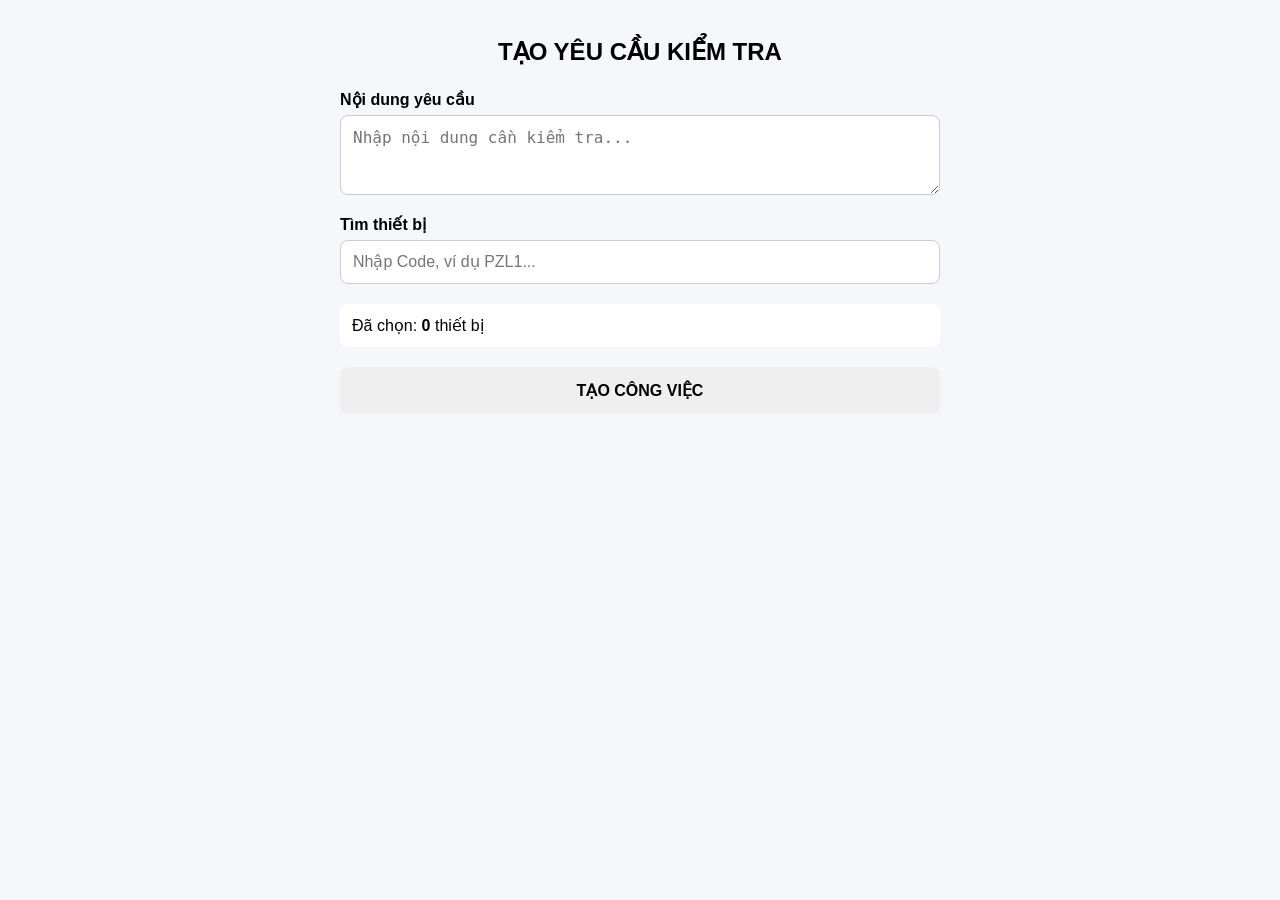
<file: index.html>
<!DOCTYPE html>
<html lang="vi">
<head>
  <meta charset="UTF-8">
  <meta name="viewport" content="width=device-width, initial-scale=1.0">
  <title>Kiểm tra thiết bị</title>

  <link rel="stylesheet" href="style.css">

  <script src="https://telegram.org/js/telegram-web-app.js"></script>
</head>

<body>

<div class="container">

  <h2>TẠO YÊU CẦU KIỂM TRA</h2>

  <label>Nội dung yêu cầu</label>
  <textarea
    id="requestContent"
    placeholder="Nhập nội dung cần kiểm tra..."
  ></textarea>

  <label>Tìm thiết bị</label>

  <input
    type="text"
    id="searchInput"
    placeholder="Nhập Code, ví dụ PZL1..."
  >

  <div id="status"></div>

  <div id="results"></div>

  <div class="selected-box">
    Đã chọn:
    <strong id="selectedCount">0</strong>
    thiết bị
  </div>

  <div id="selectedList"></div>

  <button id="createJobBtn">
    TẠO CÔNG VIỆC
  </button>

</div>

<script src="app.js"></script>

</body>
</html>
</file>
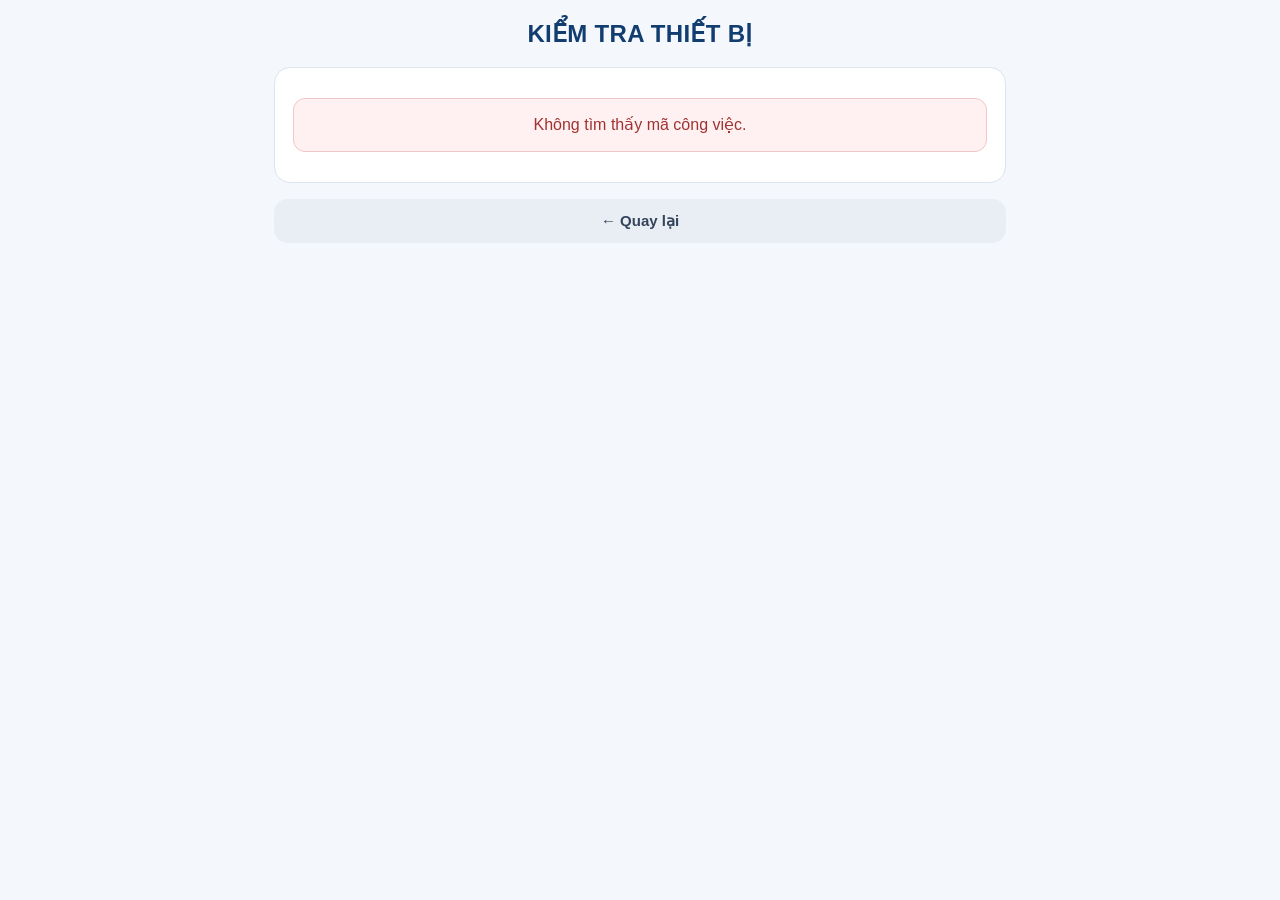
<file: inspect.html>
<!DOCTYPE html>
<html lang="vi">

<head>

  <meta charset="UTF-8">

  <meta
    name="viewport"
    content="width=device-width, initial-scale=1.0, viewport-fit=cover"
  >

  <title>Kiểm tra thiết bị</title>

  <link
    rel="stylesheet"
    href="./inspect.css"
  >

  <script src="https://telegram.org/js/telegram-web-app.js"></script>

  <style>

    /* =====================================================
       BASE
    ===================================================== */

    * {
      box-sizing: border-box;
    }

    body {
      margin: 0;
      padding: 0;
      background: #f4f7fb;
      font-family:
        Arial,
        Helvetica,
        sans-serif;
      color: #172033;
    }

    button,
    input,
    select,
    textarea {
      font-family: inherit;
    }

    .hidden {
      display: none !important;
    }


    /* =====================================================
       MAIN CONTAINER
    ===================================================== */

    .app-container {
      width: 100%;
      max-width: 760px;
      margin: 0 auto;
      padding:
        18px
        14px
        40px;
    }


    /* =====================================================
       TITLE
    ===================================================== */

    .page-title {
      margin-bottom: 18px;
      text-align: center;
    }

    .page-title h1 {
      margin: 0;
      font-size: 24px;
      line-height: 1.3;
      font-weight: 800;
      color: #123d70;
      letter-spacing: 0.3px;
    }


    /* =====================================================
       LOADING
    ===================================================== */

    .loading-card {
      background: #ffffff;
      border: 1px solid #dce4ee;
      border-radius: 16px;
      padding: 18px;
      text-align: center;
      color: #526176;
      margin-bottom: 16px;
    }


    /* =====================================================
       JOB INFORMATION
    ===================================================== */

    .job-info-grid {
      display: grid;
      grid-template-columns:
        repeat(2, minmax(0, 1fr));
      gap: 12px;
      margin-bottom: 24px;
    }


    .info-card {
      background: #ffffff;
      border: 1px solid #dce4ee;
      border-radius: 16px;
      padding: 15px 16px;
      min-width: 0;

      box-shadow:
        0 4px 14px
        rgba(15, 23, 42, 0.045);
    }


    .info-card.full-width {
      grid-column: 1 / -1;
    }


    .info-label {
      margin-bottom: 6px;
      font-size: 13px;
      line-height: 1.3;
      color: #718096;
      font-weight: 600;
    }


    .info-value {
      font-size: 16px;
      line-height: 1.45;
      color: #182235;
      font-weight: 700;
      word-break: break-word;
    }


    .info-value-number {
      font-size: 22px;
      color: #123d70;
    }


    .info-value-status {
      font-size: 17px;
      color: #167647;
    }


    /* =====================================================
       SECTION
    ===================================================== */

    .section {
      margin-top: 24px;
    }


    .section h2 {
      margin:
        0
        0
        12px;

      font-size: 18px;
      line-height: 1.4;
      color: #172033;
      font-weight: 800;
    }


    /* =====================================================
       DEVICE TYPE
    ===================================================== */

    .device-type-grid {
      display: grid;
      grid-template-columns:
        repeat(2, minmax(0, 1fr));
      gap: 10px;
    }


    .device-type-button {
      width: 100%;
      min-height: 72px;
      padding: 13px 14px;

      border:
        1px solid
        #d9e2ec;

      border-radius: 15px;

      background: #ffffff;

      color: #172033;

      text-align: left;

      cursor: pointer;

      box-shadow:
        0 3px 10px
        rgba(15, 23, 42, 0.04);
    }


    .device-type-button.active {
      border:
        2px solid
        #2878c7;

      background: #edf6ff;
    }


    .device-type-name {
      font-size: 15px;
      font-weight: 800;
      line-height: 1.35;
    }


    .device-type-count {
      margin-top: 5px;
      font-size: 13px;
      color: #66768b;
      line-height: 1.35;
    }


    /* =====================================================
       DEVICE LIST
    ===================================================== */

    .device-list {
      display: flex;
      flex-direction: column;
      gap: 10px;
    }


    .device-button {
      width: 100%;
      padding: 14px 15px;

      border:
        1px solid
        #d9e2ec;

      border-radius: 15px;

      background: #ffffff;

      text-align: left;

      cursor: pointer;

      box-shadow:
        0 3px 10px
        rgba(15, 23, 42, 0.04);
    }


    .device-button.active {
      border:
        2px solid
        #2878c7;

      background: #edf6ff;
    }


    .device-code {
      font-size: 16px;
      font-weight: 800;
      color: #172033;
    }


    .device-meta {
      margin-top: 5px;
      font-size: 13px;
      line-height: 1.45;
      color: #6c7b90;
    }


    /* =====================================================
       SELECTED DEVICE
    ===================================================== */

    .selected-device-section {
      margin-top: 24px;
      margin-bottom: 18px;
    }


    .selected-device-card {
      background: #edf6ff;

      border:
        1px solid
        #b9d7f4;

      border-radius: 16px;

      padding: 15px 17px;
    }


    .selected-device-label {
      font-size: 13px;
      font-weight: 600;
      color: #5d7087;
      margin-bottom: 5px;
    }


    .selected-device-code {
      font-size: 20px;
      font-weight: 800;
      color: #145a9c;
      word-break: break-word;
    }


    /* =====================================================
       PROCEDURE
    ===================================================== */

    .procedure-list {
      display: flex;
      flex-direction: column;
      gap: 14px;
    }


    .procedure-step {
      overflow: hidden;

      background: #ffffff;

      border:
        1px solid
        #dce4ee;

      border-radius: 17px;

      box-shadow:
        0 4px 14px
        rgba(15, 23, 42, 0.045);
    }


    .step-header {
      display: flex;
      align-items: center;
      gap: 10px;

      padding:
        13px
        15px;

      background: #f5f9fd;

      border-bottom:
        1px solid
        #e2e8f0;
    }


    .step-number {
      width: 30px;
      height: 30px;

      flex:
        0 0
        30px;

      display: flex;
      align-items: center;
      justify-content: center;

      border-radius: 50%;

      background: #226eb5;
      color: #ffffff;

      font-size: 14px;
      font-weight: 800;
    }


    .step-title {
      font-size: 15px;
      line-height: 1.4;
      font-weight: 800;
      color: #172033;
    }


    .step-body {
      padding: 15px;
    }


    .step-info {
      margin-bottom: 13px;
    }


    .step-info-title {
      margin-bottom: 4px;
      font-size: 13px;
      font-weight: 700;
      color: #607086;
    }


    .step-info-content {
      font-size: 14px;
      line-height: 1.5;
      color: #263449;
    }


    /* =====================================================
       FORM
    ===================================================== */

    .form-group {
      margin-top: 14px;
    }


    .form-label {
      display: block;
      margin-bottom: 6px;

      font-size: 14px;
      font-weight: 700;
      color: #34445a;
    }


    input[type="text"],
    input[type="number"],
    select,
    textarea {

      width: 100%;

      border:
        1px solid
        #cfd9e5;

      border-radius: 12px;

      background: #ffffff;

      padding:
        11px
        12px;

      font-size: 16px;

      color: #172033;

      outline: none;
    }


    textarea {
      min-height: 82px;
      resize: vertical;
    }


    input:focus,
    select:focus,
    textarea:focus {

      border-color: #2878c7;

      box-shadow:
        0 0 0 3px
        rgba(40, 120, 199, 0.10);
    }


    .number-row {
      display: flex;
      align-items: stretch;
      gap: 8px;
    }


    .number-row input {
      flex: 1;
      min-width: 0;
    }


    .unit-box {
      display: flex;
      align-items: center;
      justify-content: center;

      min-width: 65px;

      padding:
        0
        10px;

      border:
        1px solid
        #cfd9e5;

      border-radius: 12px;

      background: #f4f7fa;

      font-size: 14px;
      font-weight: 700;
      color: #53647a;
    }


    /* =====================================================
       PHOTO
    ===================================================== */

    .photo-box {
      margin-top: 15px;

      padding: 13px;

      background: #f8fafc;

      border:
        1px dashed
        #b9c7d6;

      border-radius: 13px;
    }


    .photo-title {
      font-size: 14px;
      font-weight: 800;
      color: #34445a;
    }


    .photo-required {
      margin:
        4px
        0
        10px;

      font-size: 12px;
      color: #d05656;
    }


    .photo-preview {
      display: grid;

      grid-template-columns:
        repeat(3, minmax(0, 1fr));

      gap: 7px;

      margin-top: 10px;
    }


    .photo-preview img {
      width: 100%;
      aspect-ratio: 1 / 1;

      object-fit: cover;

      border-radius: 9px;

      border:
        1px solid
        #dce4ee;
    }


    /* =====================================================
       BUTTONS
    ===================================================== */

    .btn {
      width: 100%;

      border: 0;

      border-radius: 14px;

      padding:
        13px
        16px;

      font-size: 15px;
      font-weight: 800;

      cursor: pointer;
    }


    .btn-primary {
      background: #1769aa;
      color: #ffffff;
    }


    .btn-secondary {
      background: #e9eef4;
      color: #34445a;
    }


    .btn:disabled {
      opacity: 0.6;
      cursor: not-allowed;
    }


    /* =====================================================
       SAVE
    ===================================================== */

    .save-section {
      margin-top: 20px;
    }


    .btn-save {
      min-height: 52px;

      font-size: 16px;

      box-shadow:
        0 6px 16px
        rgba(23, 105, 170, 0.18);
    }


    /* =====================================================
       BOTTOM
    ===================================================== */

    .bottom-actions {
      margin-top: 14px;
      padding-bottom: env(safe-area-inset-bottom);
    }


    /* =====================================================
       ERROR
    ===================================================== */

    .error-box {
      padding: 14px;

      background: #fff1f1;

      border:
        1px solid
        #f0c6c6;

      border-radius: 12px;

      color: #a13232;

      line-height: 1.5;
    }


    /* =====================================================
       MOBILE
    ===================================================== */

    @media (max-width: 600px) {

      .app-container {
        padding:
          16px
          12px
          34px;
      }


      .page-title h1 {
        font-size: 22px;
      }


      /*
        Trên điện thoại vẫn giữ:
        Mã công việc + Người yêu cầu: 2 ô
        Tổng thiết bị + Trạng thái: 2 ô
      */

      .job-info-grid {
        gap: 9px;
      }


      .info-card {
        padding: 13px 12px;
        border-radius: 14px;
      }


      .info-label {
        font-size: 12px;
      }


      .info-value {
        font-size: 14px;
      }


      .info-value-number {
        font-size: 20px;
      }


      .info-value-status {
        font-size: 14px;
      }


      .device-type-grid {
        grid-template-columns: 1fr;
      }

    }

  </style>

</head>


<body>

  <main class="app-container">


    <!-- =====================================================
         TITLE
    ====================================================== -->

    <section class="page-title">

      <h1>
        KIỂM TRA THIẾT BỊ
      </h1>

    </section>



    <!-- =====================================================
         LOADING
    ====================================================== -->

    <section
      id="loading"
      class="loading-card"
    >

      Đang tải dữ liệu...

    </section>



    <!-- =====================================================
         JOB INFORMATION
    ====================================================== -->

    <section
      id="jobInfo"
      class="job-info-grid hidden"
    >


      <!-- MÃ CÔNG VIỆC -->

      <div class="info-card">

        <div class="info-label">
          Mã công việc
        </div>

        <div
          id="jobId"
          class="info-value"
        >
          -
        </div>

      </div>



      <!-- NGƯỜI YÊU CẦU -->

      <div class="info-card">

        <div class="info-label">
          Người yêu cầu
        </div>

        <div
          id="jobRequester"
          class="info-value"
        >
          -
        </div>

      </div>



      <!-- NỘI DUNG CÔNG VIỆC -->

      <div class="info-card full-width">

        <div class="info-label">
          Nội dung công việc
        </div>

        <div
          id="jobRequest"
          class="info-value"
        >
          -
        </div>

      </div>



      <!-- TỔNG THIẾT BỊ -->

      <div class="info-card">

        <div class="info-label">
          Tổng thiết bị
        </div>

        <div
          id="deviceCount"
          class="info-value info-value-number"
        >
          0
        </div>

      </div>



      <!-- TRẠNG THÁI -->

      <div class="info-card">

        <div class="info-label">
          Trạng thái
        </div>

        <div
          id="jobStatus"
          class="info-value info-value-status"
        >
          -
        </div>

      </div>


    </section>



    <!-- =====================================================
         1. CHỌN LOẠI THIẾT BỊ
    ====================================================== -->

    <section
      id="deviceTypeSection"
      class="section hidden"
    >

      <h2>
        1. Chọn loại thiết bị
      </h2>

      <div
        id="deviceTypes"
        class="device-type-grid"
      ></div>

    </section>



    <!-- =====================================================
         2. CHỌN THIẾT BỊ
    ====================================================== -->

    <section
      id="deviceSection"
      class="section hidden"
    >

      <h2>
        2. Chọn thiết bị kiểm tra
      </h2>

      <div
        id="deviceList"
        class="device-list"
      ></div>

    </section>



    <!-- =====================================================
         THIẾT BỊ ĐANG KIỂM TRA
         NẰM TRƯỚC MỤC 3
    ====================================================== -->

    <section
      id="selectedDeviceSection"
      class="selected-device-section hidden"
    >

      <div class="selected-device-card">

        <div class="selected-device-label">
          Thiết bị đang kiểm tra
        </div>

        <div
          id="selectedDeviceCode"
          class="selected-device-code"
        >
        </div>

      </div>

    </section>



    <!-- =====================================================
         3. QUY TRÌNH
    ====================================================== -->

    <section
      id="procedureSection"
      class="section hidden"
    >

      <h2>
        3. Thực hiện quy trình kiểm tra
      </h2>

      <div
        id="procedureList"
        class="procedure-list"
      ></div>

    </section>



    <!-- =====================================================
         SAVE
    ====================================================== -->

    <section
      id="saveSection"
      class="save-section hidden"
    >

      <button
        id="saveInspectionButton"
        type="button"
        class="btn btn-primary btn-save"
        onclick="saveInspection(event)"
      >
        💾 LƯU KẾT QUẢ KIỂM TRA
      </button>

    </section>



    <!-- =====================================================
         BACK
    ====================================================== -->

    <section class="bottom-actions">

      <button
        type="button"
        class="btn btn-secondary"
        onclick="goBackToTelegram()"
      >
        ← Quay lại
      </button>

    </section>


  </main>



  <!-- =====================================================
       INSPECT JS
  ====================================================== -->

  <script src="./inspect.js"></script>


  <script>

    /* Telegram Mini App */

    try {

      if (
        window.Telegram &&
        window.Telegram.WebApp
      ) {

        window.Telegram.WebApp.ready();

        window.Telegram.WebApp.expand();

      }

    }

    catch (error) {

      console.log(
        "Telegram init error:",
        error
      );

    }



    /* Quay lại */

    function goBackToTelegram() {

      const procedureSection =
        document.getElementById(
          "procedureSection"
        );

      const selectedDeviceSection =
        document.getElementById(
          "selectedDeviceSection"
        );

      const saveSection =
        document.getElementById(
          "saveSection"
        );

      const deviceSection =
        document.getElementById(
          "deviceSection"
        );


      /* 1. Đang ở quy trình / xem / chỉnh sửa
         → quay về danh sách thiết bị */

      if (
        procedureSection &&
        !procedureSection.classList.contains("hidden")
      ) {

        procedureSection.classList.add(
          "hidden"
        );

        selectedDeviceSection
          ?.classList
          .add(
            "hidden"
          );

        saveSection
          ?.classList
          .add(
            "hidden"
          );

        if (typeof selectedDevice !== "undefined") {
          selectedDevice = null;
        }

        if (typeof currentProcedure !== "undefined") {
          currentProcedure = [];
        }

        if (typeof savedInspectionRows !== "undefined") {
          savedInspectionRows = [];
        }

        if (typeof editingExistingInspection !== "undefined") {
          editingExistingInspection = false;
        }

        document
          .querySelectorAll(
            ".device-button"
          )
          .forEach(
            button => {

              button.classList.remove(
                "active"
              );

            }
          );

        deviceSection
          ?.classList
          .remove(
            "hidden"
          );

        return;
      }


      /* 2. Đang ở danh sách thiết bị
         → quay về chọn loại thiết bị */

      if (
        deviceSection &&
        !deviceSection.classList.contains("hidden")
      ) {

        deviceSection.classList.add(
          "hidden"
        );

        selectedDeviceSection
          ?.classList
          .add(
            "hidden"
          );

        saveSection
          ?.classList
          .add(
            "hidden"
          );

        if (typeof selectedGroup !== "undefined") {
          selectedGroup = null;
        }

        if (typeof selectedDevice !== "undefined") {
          selectedDevice = null;
        }

        if (typeof currentProcedure !== "undefined") {
          currentProcedure = [];
        }

        if (typeof savedInspectionRows !== "undefined") {
          savedInspectionRows = [];
        }

        if (typeof editingExistingInspection !== "undefined") {
          editingExistingInspection = false;
        }

        document
          .querySelectorAll(
            ".device-type-button"
          )
          .forEach(
            button => {

              button.classList.remove(
                "active"
              );

            }
          );

        return;
      }


      /* 3. Ở màn hình đầu → đóng Telegram Mini App */

      try {

        if (
          window.Telegram &&
          window.Telegram.WebApp &&
          typeof window.Telegram.WebApp.close === "function"
        ) {

          window.Telegram.WebApp.close();

          return;
        }

      }

      catch (error) {

        console.log(
          "Telegram close error:",
          error
        );

      }


      /* 4. Fallback cho trình duyệt thường */

      if (
        window.history.length > 1
      ) {

        window.history.back();

      }

    }



    /* Không cho HTML tự submit */

    document.addEventListener(
      "submit",
      function(event) {

        event.preventDefault();

        return false;

      }
    );

  </script>


</body>

</html>
</file>
<file: style.css>
body {
  font-family: Arial, sans-serif;
  margin: 0;
  background: #f5f7fa;
}

.container {
  max-width: 600px;
  margin: auto;
  padding: 18px;
}

h2 {
  text-align: center;
  margin-bottom: 24px;
}

label {
  display: block;
  font-weight: bold;
  margin-top: 16px;
  margin-bottom: 6px;
}

textarea,
input {
  width: 100%;
  box-sizing: border-box;
  padding: 12px;
  border: 1px solid #ccc;
  border-radius: 8px;
  font-size: 16px;
}

textarea {
  min-height: 80px;
}

.device {
  background: white;
  margin-top: 8px;
  padding: 12px;
  border-radius: 8px;
  display: flex;
  gap: 10px;
  align-items: flex-start;
}

.device-code {
  font-weight: bold;
  font-size: 16px;
}

.device-info {
  font-size: 13px;
  color: #666;
  margin-top: 4px;
}

.selected-box {
  margin-top: 20px;
  padding: 12px;
  background: white;
  border-radius: 8px;
}

.selected-device {
  padding: 6px 0;
  border-bottom: 1px solid #eee;
}

button {
  width: 100%;
  margin-top: 20px;
  padding: 14px;
  border: 0;
  border-radius: 8px;
  font-size: 16px;
  font-weight: bold;
  cursor: pointer;
}

#status {
  font-size: 13px;
  margin-top: 8px;
  color: #666;
}
</file>
<file: inspect.css>
/* =========================================================
   VDV INSPECTION MINI APP
   inspect.css
========================================================= */

:root {
  --primary: #1769aa;
  --primary-dark: #0d4777;
  --primary-light: #eaf4fb;

  --success: #1b8f4d;
  --success-light: #eaf7ef;

  --warning: #e7a317;
  --danger: #d64545;

  --text: #17212b;
  --text-light: #65727e;

  --border: #d9e1e7;
  --background: #f4f7f9;
  --card: #ffffff;

  --radius: 14px;
  --shadow: 0 3px 14px rgba(0, 0, 0, 0.08);
}

* {
  box-sizing: border-box;
}

html {
  scroll-behavior: smooth;
}

body {
  margin: 0;
  padding: 0;
  font-family:
    Arial,
    "Helvetica Neue",
    sans-serif;

  background: var(--background);
  color: var(--text);
  line-height: 1.5;
}

/* ===============================
   MAIN CONTAINER
================================ */

.container {
  width: 100%;
  max-width: 900px;
  margin: 0 auto;
  padding: 16px;
}

/* ===============================
   HEADER
================================ */

.app-header {
  background: linear-gradient(
    135deg,
    var(--primary-dark),
    var(--primary)
  );

  color: white;
  padding: 22px 18px;
  border-radius: var(--radius);
  margin-bottom: 16px;
  box-shadow: var(--shadow);
}

.app-header h1 {
  margin: 0 0 6px 0;
  font-size: 24px;
}

.app-header p {
  margin: 0;
  opacity: 0.9;
  font-size: 14px;
}

/* ===============================
   CARD
================================ */

.card {
  background: var(--card);
  border-radius: var(--radius);
  padding: 16px;
  margin-bottom: 14px;
  box-shadow: var(--shadow);
  border: 1px solid #edf1f4;
}

.card-title {
  font-size: 18px;
  font-weight: 700;
  margin-bottom: 12px;
}

.section-title {
  font-size: 20px;
  font-weight: 700;
  margin: 20px 0 12px;
}

/* ===============================
   JOB INFORMATION
================================ */

.job-grid {
  display: grid;
  grid-template-columns: 1fr 1fr;
  gap: 10px;
}

.info-item {
  background: #f7f9fb;
  border-radius: 10px;
  padding: 10px;
}

.info-label {
  font-size: 12px;
  color: var(--text-light);
  margin-bottom: 3px;
}

.info-value {
  font-weight: 600;
  word-break: break-word;
}

/* ===============================
   STATUS
================================ */

.status {
  display: inline-block;
  padding: 5px 10px;
  border-radius: 999px;
  font-size: 12px;
  font-weight: bold;
}

.status-running {
  background: #fff4d7;
  color: #8a6200;
}

.status-complete {
  background: var(--success-light);
  color: var(--success);
}

/* ===============================
   DEVICE TYPE BUTTON
================================ */

.device-type-list {
  display: grid;
  grid-template-columns:
    repeat(auto-fit, minmax(150px, 1fr));

  gap: 10px;
}

.device-type-button {
  border: 2px solid var(--border);
  background: white;

  padding: 15px 12px;
  border-radius: 12px;

  cursor: pointer;

  text-align: left;

  transition: 0.2s;
}

.device-type-button:hover {
  border-color: var(--primary);
  background: var(--primary-light);
}

.device-type-button.active {
  border-color: var(--primary);
  background: var(--primary-light);
}

.device-type-name {
  font-size: 17px;
  font-weight: 700;
  margin-bottom: 4px;
}

.device-type-count {
  color: var(--text-light);
  font-size: 13px;
}

/* ===============================
   DEVICE LIST
================================ */

.device-list {
  display: grid;
  gap: 10px;
}

.device-button {
  width: 100%;
  border: 1px solid var(--border);
  background: white;

  padding: 13px;

  border-radius: 12px;

  cursor: pointer;
  text-align: left;

  transition: 0.2s;
}

.device-button:hover {
  border-color: var(--primary);
  background: #f8fcff;
}

.device-button.active {
  border: 2px solid var(--primary);
  background: var(--primary-light);
}

.device-code {
  font-size: 17px;
  font-weight: 700;
}

.device-meta {
  margin-top: 4px;
  color: var(--text-light);
  font-size: 13px;
}

/* ===============================
   PROCEDURE STEP
================================ */

.procedure-step {
  background: white;

  border: 1px solid var(--border);
  border-radius: 14px;

  margin-bottom: 14px;

  overflow: hidden;

  box-shadow: 0 2px 7px rgba(0, 0, 0, 0.04);
}

.step-header {
  display: flex;
  align-items: flex-start;
  gap: 12px;

  padding: 14px;

  background: #f7f9fb;

  border-bottom: 1px solid var(--border);
}

.step-number {
  min-width: 34px;
  height: 34px;

  border-radius: 50%;

  display: flex;
  align-items: center;
  justify-content: center;

  background: var(--primary);
  color: white;

  font-weight: bold;
}

.step-title {
  font-weight: 700;
  font-size: 16px;
}

.step-body {
  padding: 15px;
}

.step-info {
  margin-bottom: 12px;
}

.step-info-title {
  font-size: 12px;
  font-weight: bold;
  color: var(--text-light);
  text-transform: uppercase;
  margin-bottom: 4px;
}

.step-info-content {
  font-size: 14px;
}

/* ===============================
   INPUT
================================ */

.form-group {
  margin-top: 14px;
}

.form-label {
  display: block;

  font-weight: 600;
  font-size: 14px;

  margin-bottom: 6px;
}

input,
select,
textarea {
  width: 100%;

  border: 1px solid var(--border);

  border-radius: 9px;

  padding: 11px;

  font-size: 15px;

  background: white;

  outline: none;
}

input:focus,
select:focus,
textarea:focus {
  border-color: var(--primary);

  box-shadow:
    0 0 0 3px rgba(23, 105, 170, 0.1);
}

textarea {
  min-height: 80px;
  resize: vertical;
}

/* ===============================
   NUMBER + UNIT
================================ */

.number-row {
  display: flex;
  gap: 8px;
}

.number-row input {
  flex: 1;
}

.unit-box {
  min-width: 70px;

  display: flex;
  align-items: center;
  justify-content: center;

  padding: 10px;

  border-radius: 9px;

  background: #eef2f5;

  font-weight: bold;
}

/* ===============================
   PHOTO
================================ */

.photo-box {
  margin-top: 14px;

  border: 1px dashed #9caab5;

  border-radius: 10px;

  padding: 12px;

  background: #fafcfd;
}

.photo-title {
  font-weight: 600;
  margin-bottom: 7px;
}

.photo-required {
  color: var(--danger);
  font-size: 13px;
}

.photo-preview {
  display: grid;

  grid-template-columns:
    repeat(auto-fill, minmax(90px, 1fr));

  gap: 8px;

  margin-top: 10px;
}

.photo-preview img {
  width: 100%;
  height: 90px;

  object-fit: cover;

  border-radius: 8px;

  border: 1px solid var(--border);
}

/* ===============================
   BUTTON
================================ */

.btn {
  width: 100%;

  border: none;

  border-radius: 11px;

  padding: 13px 16px;

  font-size: 15px;
  font-weight: bold;

  cursor: pointer;

  transition: 0.2s;
}

.btn-primary {
  background: var(--primary);
  color: white;
}

.btn-primary:hover {
  background: var(--primary-dark);
}

.btn-success {
  background: var(--success);
  color: white;
}

.btn-secondary {
  background: #e8edf1;
  color: var(--text);
}

.btn:disabled {
  opacity: 0.5;
  cursor: not-allowed;
}

/* ===============================
   ACTION BAR
================================ */

.action-bar {
  position: sticky;
  bottom: 0;

  padding: 12px 0;

  background:
    linear-gradient(
      transparent,
      var(--background) 25%
    );

  z-index: 10;
}

/* ===============================
   LOADING
================================ */

.loading {
  padding: 30px 15px;
  text-align: center;
  color: var(--text-light);
}

.spinner {
  width: 36px;
  height: 36px;

  margin: 0 auto 12px;

  border: 4px solid #dce5eb;
  border-top-color: var(--primary);

  border-radius: 50%;

  animation: spin 0.8s linear infinite;
}

@keyframes spin {
  to {
    transform: rotate(360deg);
  }
}

/* ===============================
   ERROR
================================ */

.error-box {
  background: #fff1f1;

  border: 1px solid #ffcaca;

  color: #a32828;

  border-radius: 10px;

  padding: 12px;

  margin: 12px 0;
}

/* ===============================
   HIDDEN
================================ */

.hidden {
  display: none !important;
}

/* ===============================
   MOBILE
================================ */

@media (max-width: 600px) {

  .container {
    padding: 10px;
  }

  .app-header {
    border-radius: 0 0 14px 14px;
    margin: -10px -10px 14px;
  }

  .app-header h1 {
    font-size: 21px;
  }

  .job-grid {
    grid-template-columns: 1fr;
  }

  .device-type-list {
    grid-template-columns: 1fr;
  }

  .step-body {
    padding: 13px;
  }
}
</file>
